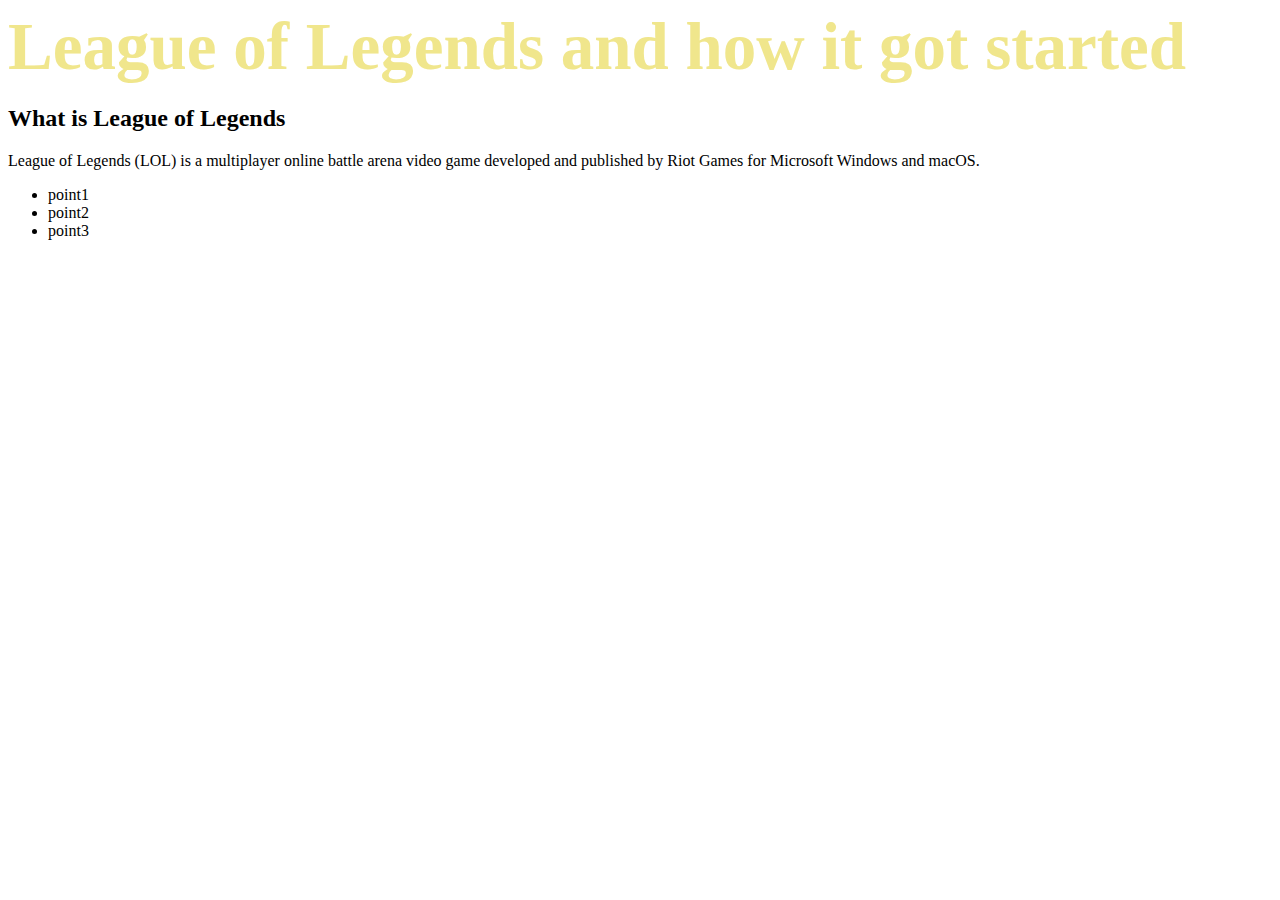
<file: index.html>
<!doctype html>
<html lang="en">
	<!-- this is self created website by me - Chanh -->
<head>
	<meta charset="utf-8" />
	<title>League of Legends history</title>
<link rel="stylesheet" href="style.css">


</head>
	<body>
		<div id="pagewrapper">
			<div id="header">
		<h1>League of Legends and how it got started</h1>
		</div><!-- end of header -->
		<h2>What is League of Legends</h2>
		<p> League of Legends (LOL) is a multiplayer online battle arena video game developed and published by Riot Games for Microsoft Windows and macOS.</p>
		<ul>
			<li>point1</li>
			<li>point2</li>
			<li>point3</li>
		</ul>
	</body>
</html>
</file>
<file: style.css>
.center {text-align:center;}
h1 {font-style:gotham;font-size:67px;color:khaki;margin:0;}
.
body {
background-color:aqua;
background-image: url("images/LoL.jpg");
background-size:cover;
background-repeat:no-repeat;
webkit-background-size;cover;
moz-background-size:cover;
o-background-size:cover;
}
b
,la,
</file>
